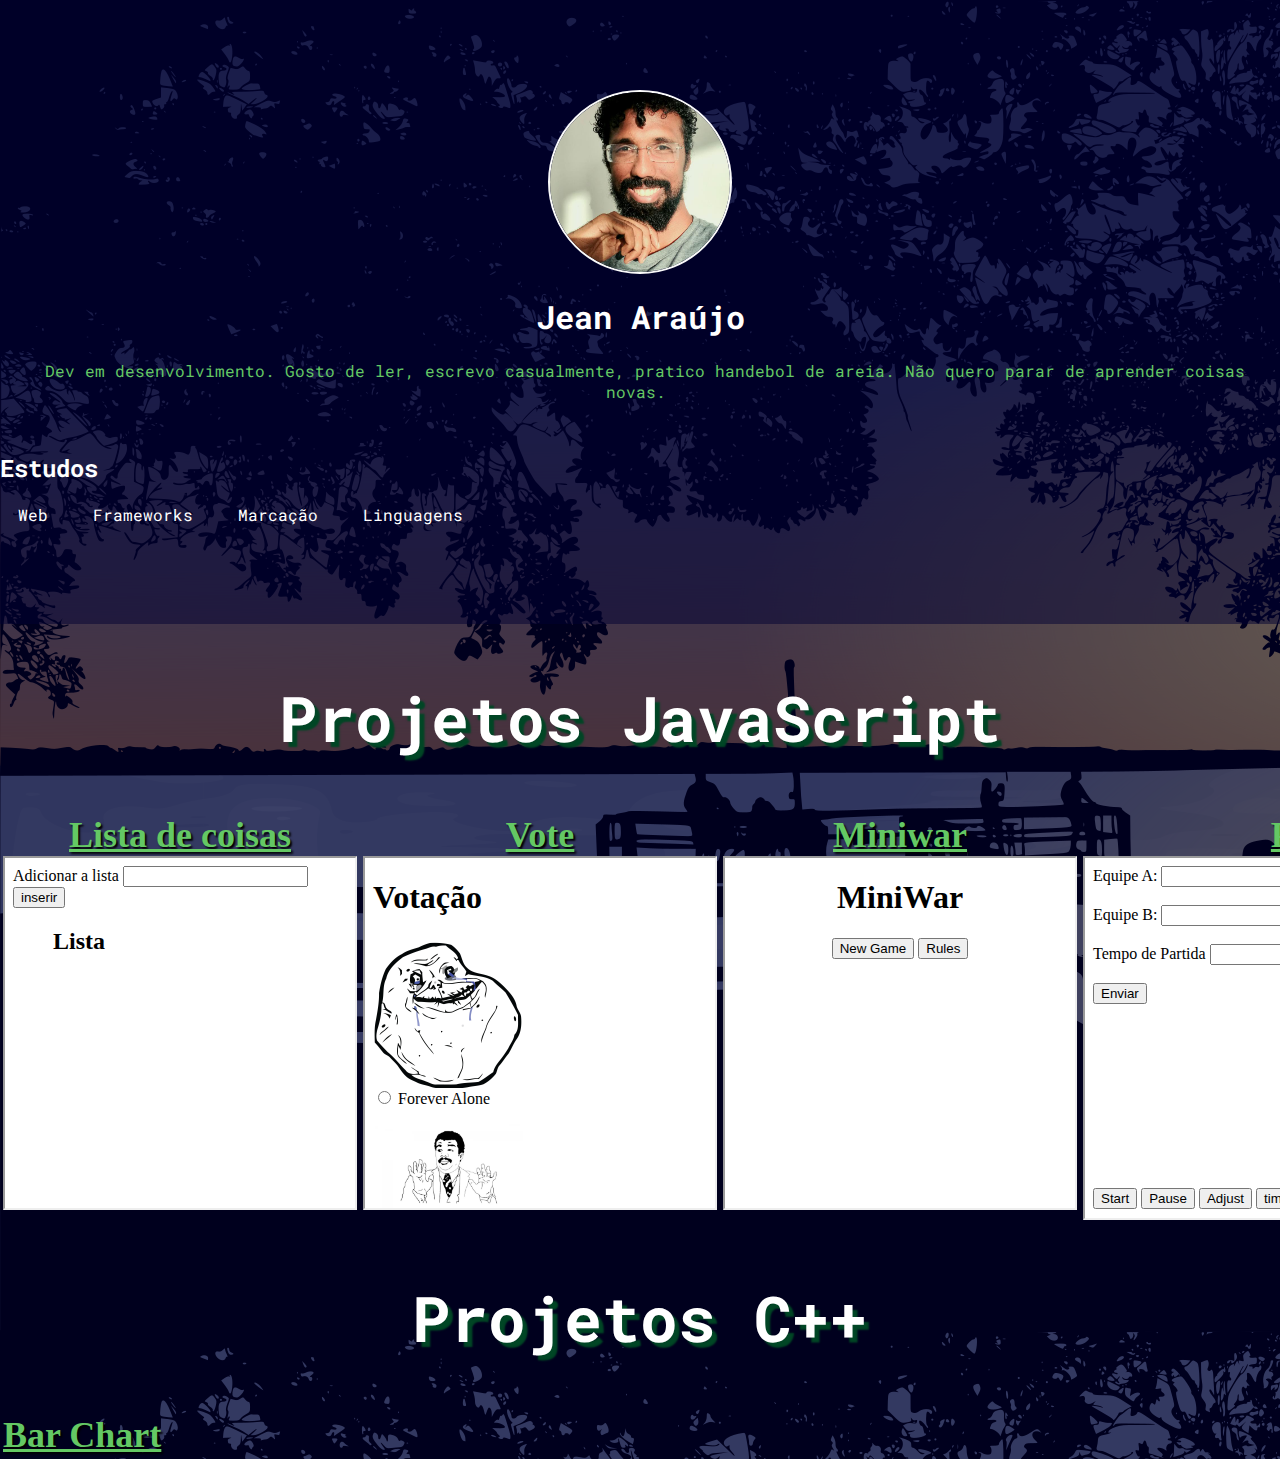
<file: index.html>
<!DOCTYPE! html>
<html>
<head> 
	<meta name="viewport" content="width=device-width, initial-scale=1.0">
	<link href="estilos/estilo.css" rel="stylesheet">
	<script src="./js/main.js"></script>
</head>

<body>
	<div class = "area_menu">
		<div id="menu" class = "bio">
			<img alt ="foto do perfil"src="./imgs/eu.jpg" class = "img_perfil">
			<h1> Jean Araújo </h1>
			<span class="descricao">Dev em desenvolvimento. Gosto de ler, escrevo casualmente, pratico handebol de areia. Não quero parar de aprender coisas novas. </span>	
			<div class = "estudos">
				<h2> Estudos </h2>
					<ul class = "topicos_de_estudo">
						<li onclick = "open_close_menu('estudos_web')" class="opcao">				
							Web
						</li>
						<li onclick = "open_close_menu('estudos_frameworks')" class="opcao">							
							Frameworks
						</li>
						<li onclick = "open_close_menu('estudos_marcacao')" class="opcao">			
							Marcação
						</li>
						<li onclick = "open_close_menu('estudos_linguagens')" class="opcao">
							Linguagens
						</li> 
					</ul>




					<ul id = "estudos_web" class = "menu_opcao" style="opacity: 0;"> 
						<li class = "topico_menu"><a href="./estudos/DOM.html">  HTML </a> </li>
						<li class = "topico_menu"><a> CSS </a> </li>
						<li class = "topico_menu"><a> Javascript </a> </li>
						<li class = "topico_menu"><a> PHP </a></li>
						<li class = "topico_menu"><a> SQL </a></li>
					</ul>
					<ul id = "estudos_frameworks" class = "menu_opcao" style="opacity: 0;"> 
						<li class = "topico_menu"><a href="./estudos/react.md"> React </a> </li>
						<li class = "topico_menu"><a> Angular </a> </li>
						<li class = "topico_menu"><a> Boostrap </a> </li>
						<li class = "topico_menu"><a> jQuery </a></li>
						<li class = "topico_menu"><a> Node </a></li>
					</ul>
					<ul id = "estudos_marcacao" class = "menu_opcao" style="opacity: 0;"> 
						<li class = "topico_menu"><a href="./estudos/XML.md"> XML </a></li>
					</ul>
					<ul id = "estudos_linguagens" class = "menu_opcao" style="opacity: 0;"> 
						<li class = "topico_menu"><a href="./estudos/cplusplus.md">  C++ </a></li>
						<li class = "topico_menu"><a> Java </a></li>
					</ul>

			</div>
		</div>
	</div>

	<div class = "area_comum">
		<h2 class="grupo_de_projeto"> Projetos JavaScript</h2>
		<nav class = "projetos">
			<div class = "projeto">
				<a class = "nome_do_projeto" href="./projetos/listadecoisas/listadecoisas.html"> Lista de coisas<br> </a>
				<iframe title="Lista de coisas" src="./projetos/listadecoisas/listadecoisas.html" width="350" height="350">
  					<p>Your browser does not support iframes.</p>
				</iframe>
			</div>
			<div class = "projeto">
				<a class = "nome_do_projeto" href="./projetos/vote/vote.html"> Vote <br></a>
				<iframe title="Vote" src="./projetos/vote/vote.html" width="350" height="350">
  					<p>Your browser does not support iframes.</p>
				</iframe>
			</div>
			<div class = "projeto">
				<a class = "nome_do_projeto" href="./projetos/miniwar/miniwar.html"> Miniwar <br></a>
				<iframe title="Miniwar" src="./projetos/miniwar/miniwar.html" width="350" height="350">
  					<p>Your browser does not support iframes.</p>
				</iframe>
			</div>
			<div class="projeto">
				<a class = "nome_do_projeto" href="./projetos//PElet/PElet.html"> Placar Eletrônico <br></a>
				<iframe title="Placar Eletrônico" src="./projetos/PElet/PElet.html" width="640" height="360">
  				<p>Your browser does not support iframes.</p>
				</iframe>
			</div>
		</nav>
		<h2 class="grupo_de_projeto"> Projetos C++</h2>
		<nav class = "projetos">
			<div class = "projeto">
				<a class = "nome_do_projeto" href="https://replit.com/@JeanAraujo1/BarChartTest?v=1"> Bar Chart<br> </a>
			</div>
		</nav>
	</div>

</body>
</html>
</file>
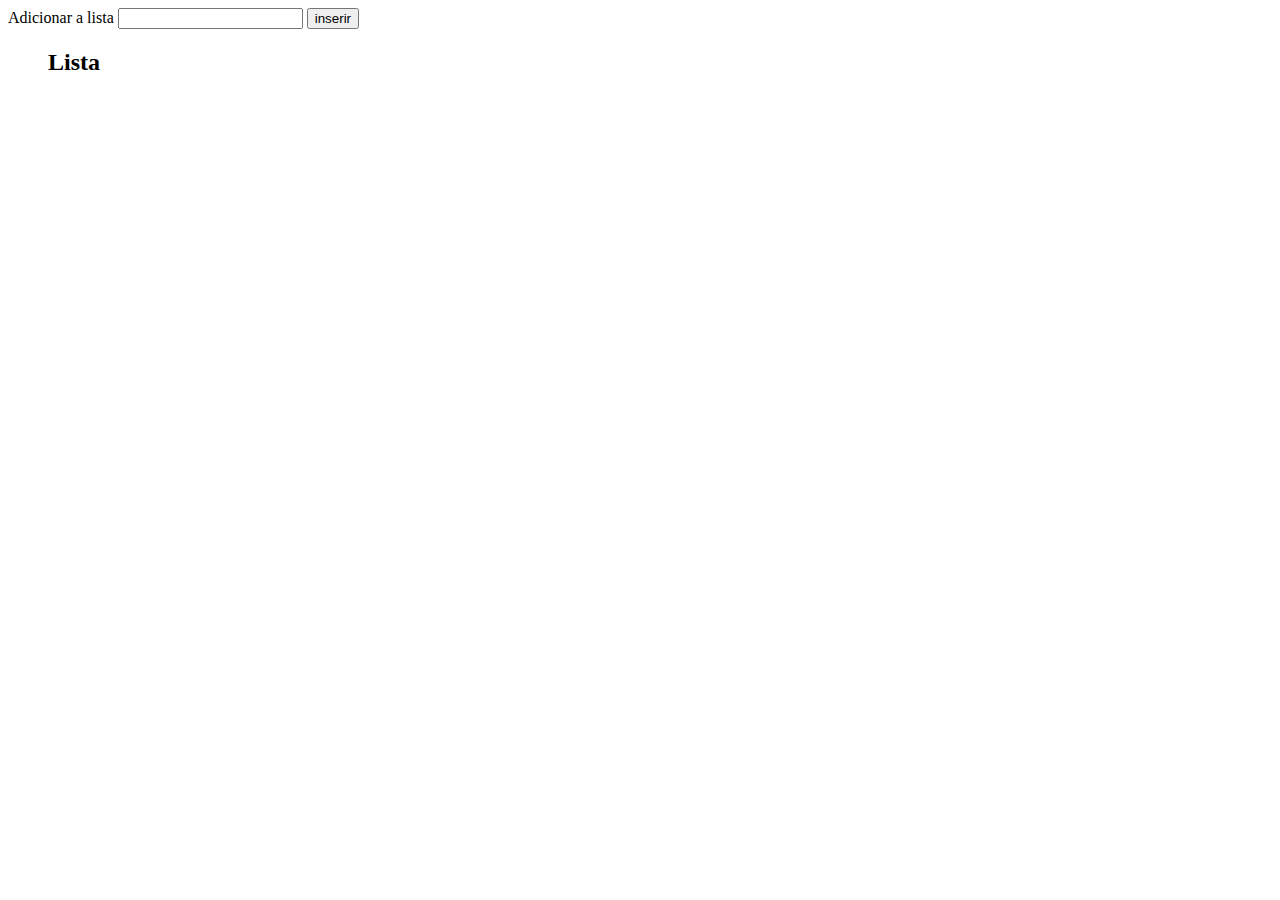
<file: projetos/listadecoisas/listadecoisas.html>
<!DOCTYPE html>
<html lang="pt-br">
	<head>
                <meta charset="UTF-8">
                <title> listadecoisas </title>
	</head>
	<body>
		<forms>
			Adicionar a lista <input type="text" id="item_lista"> 
                        <input type="button" value="inserir" onclick = "adicionar();">
			<meta name="viewport" content="width=device-width, initial-scale=1.0">
		</forms>
		<div>
			<ul id = "lista">
                    		<h2> Lista </h2>
			</ul>
		</div>
	</body>
	
</html>
<script type=text/javascript>
	function adicionar(){
		let MinhaLista = document.getElementById("lista"); //retorna a ul
		let NovoItem = document.createElement("li");  //cria uma nova li
		NovoItem.innerText = document.getElementById("item_lista").value; //acrescentar valor na li criada

		let RemoveItem = document.createElement("input"); //cria um botão de remover		
		RemoveItem.type="button"; 
		RemoveItem.value = "Remover";

		NovoItem.appendChild(RemoveItem); //acrescenta o botão em li

		MinhaLista.appendChild(NovoItem);	 //acrescenta a li na ul	
		RemoveItem.onclick = function(){NovoItem.parentNode.removeChild(NovoItem);};//função remove o item
	}
</script>
</file>
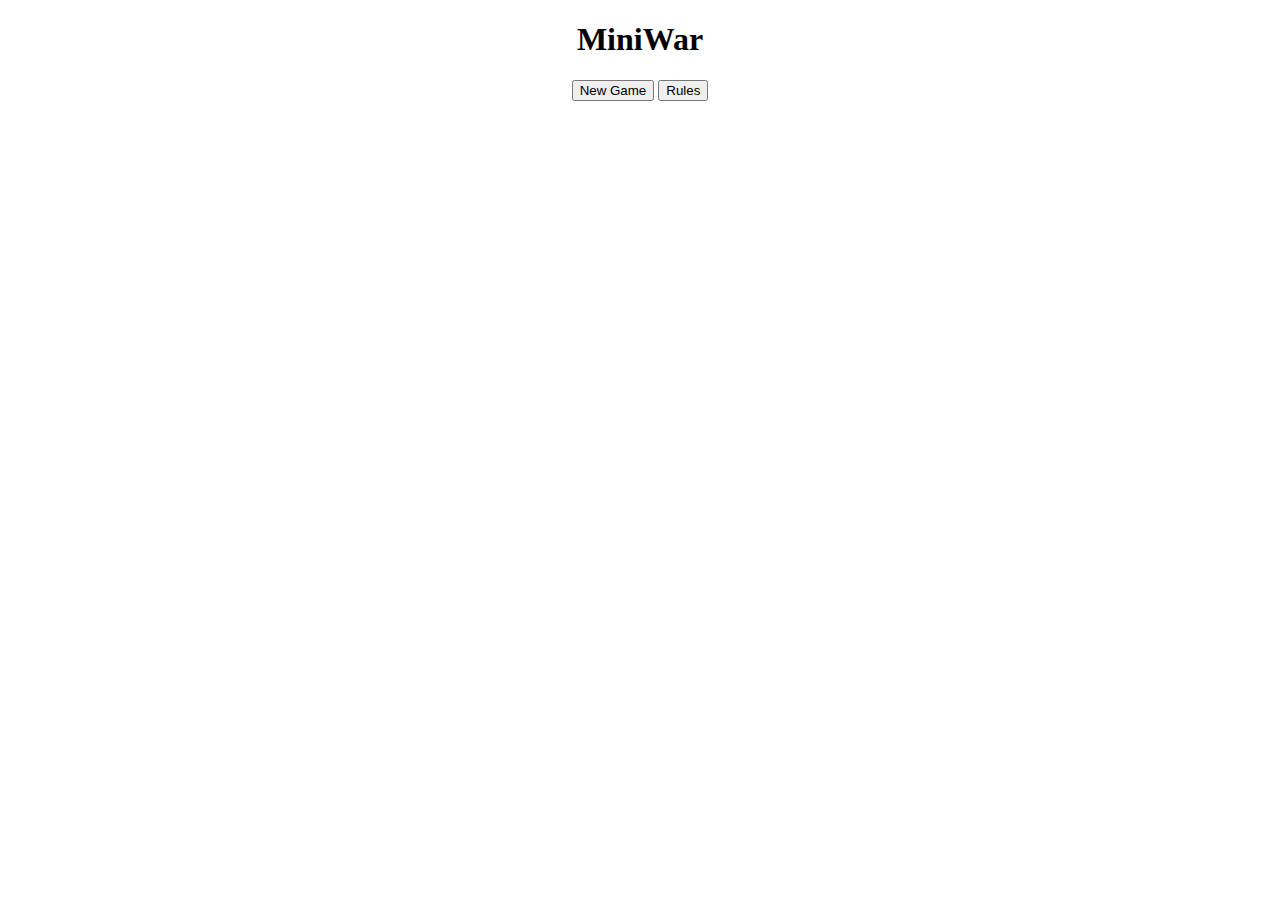
<file: projetos/miniwar/miniwar.html>
<!DOCTYPE html>
<html lang="pt-br">
	<head>
		<meta charset="UTF-8">
		<meta http-equiv="X-UA-Compatible" content="IE=edge">
		<meta name="viewport" content="width=device-width, initial-scale=1.0">
		<title> Miniwar </title>
		<style> 
			.controls {margin-bottom: 10px;}
			.row {margin: 1px; display: flex; flex-direction: row; justify-content: center}
			.box {margin: 1px; background-color: black; width: 150px; height: 150px; }
			body {text-align: center;}
			#board{visibility:hidden;}
			
		</style>
	</head>
	<body>
		<h1> MiniWar </h1>
		<div class="controls">
			<input type="button" value="New Game" onclick="start()"> </input>
			<input type="button" value="Rules" onclick="rules()"> </input>
		</div>
		<div id = "board">
			<h2 id="turno"> </h2>
			<div id="row_1" class = "row">
				<div id="c_11" class = "box" onclick="conquer()">3</div>
				<div id="c_12" class = "box" onclick="conquer()">2</div>
				<div id="c_13" class = "box" onclick="conquer()">1</div>
			</div>
			<div id="row_2" class = "row">
				<div id="c_21" class = "box" onclick="conquer()">2</div>
				<div id="c_22" class = "box" onclick="conquer()">1</div>
				<div id="c_23" class = "box" onclick="conquer()">2</div>
			</div>
			<div id="row_3" class = "row">
				<div id="c_31" class = "box" onclick="conquer()">1</div>
				<div id="c_32" class = "box" onclick="conquer()">2</div>
				<div id="c_33" class = "box" onclick="conquer()">3</div>
			</div>
		</div>
		
	</body>
</html>
<script type=text/javascript>
	let board_matrix = [ "c_11","c_12","c_13","c_21","c_22","c_23","c_31","c_32","c_33"];
	let turn;
	//avalia o fim do jogo
	function game_over(){
		let color = document.getElementById("c_11").style.backgroundColor;
		let value = document.getElementById("c_11").innerHTML;
		for(let i=0;i<9;i++){
			if(document.getElementById(board_matrix[i]).innerHTML != value ||document.getElementById(board_matrix[i]).style.backgroundColor != color){
				return 0;
			}
		}
		alert("YOU WIN");
		return 1;	
	}
	//troca o turno
	function change_turn(){
		if(turn==0){
			document.getElementById("turno").innerHTML = "Red Turn";
			turn=1;	
		}
		else{
			document.getElementById("turno").innerHTML = "Blue Turn";
			turn=0;	
		}
	}
	//exibe as regras
	function rules(){
		alert("Make all the squares blue or red with the same value inside");
	}
	//iniciar um novo jogo
	function start(){
		document.getElementById("board").style.visibility = "visible";
		turn = Math.floor(Math.random() * 2);
		if(turn==1){document.getElementById("turno").innerHTML = "Red Turn";}
		else{document.getElementById("turno").innerHTML = "Blue Turn";}		
		
		document.getElementById("c_11").style.backgroundColor = "blue";
		document.getElementById("c_11").innerHTML="3";
		document.getElementById("c_12").style.backgroundColor = "blue";
		document.getElementById("c_12").innerHTML="2";
		document.getElementById("c_21").style.backgroundColor = "blue";
		document.getElementById("c_21").innerHTML="2";

		document.getElementById("c_33").style.backgroundColor = "red";
		document.getElementById("c_33").innerHTML="3";
		document.getElementById("c_32").style.backgroundColor = "red";
		document.getElementById("c_32").innerHTML="2";
		document.getElementById("c_23").style.backgroundColor = "red";
		document.getElementById("c_23").innerHTML="2";

		document.getElementById("c_13").style.backgroundColor = "white";
		document.getElementById("c_13").innerHTML="2";
		document.getElementById("c_22").style.backgroundColor = "white";
		document.getElementById("c_22").innerHTML="2";
		document.getElementById("c_31").style.backgroundColor = "white";
		document.getElementById("c_31").innerHTML="2";
	
	}
	//conquista um quadrado
	function conquer(){

		let square = document.getElementById(event.target.id); //square seleicionado
		let square_value= parseInt(square.innerHTML); //valor do selecionado

		if(turn == 0){//turno do azul
			if(square.style.backgroundColor=="blue"){ // se o bloco clicado foi azul
				square_value++;
				square.innerHTML=square_value;
			}
			if(square.style.backgroundColor=="red"||square.style.backgroundColor=="white"){	//se o bloco clicado foi vermelho
				square_value--;
				if(square_value==0){//se chegar a 0 troca a cor e vira 1
					square_value=1;
					square.style.backgroundColor="blue";
				}
				square.innerHTML=square_value;
			}
		}

		if(turn == 1){//turno do vermelho
			if(square.style.backgroundColor=="red"){ // se o bloco clicado foi azul
				square_value++;
				square.innerHTML=square_value;
			}
			if(square.style.backgroundColor=="blue"||square.style.backgroundColor=="white"){	//se o bloco clicado foi vermelho
				square_value--;
				if(square_value==0){//se chegar a 0 troca a cor e vira 1
					square_value=1;
					square.style.backgroundColor="red";
				}
				square.innerHTML=square_value;
			}			
		}
		change_turn();
		game_over();
	}

	
</script>
</file>
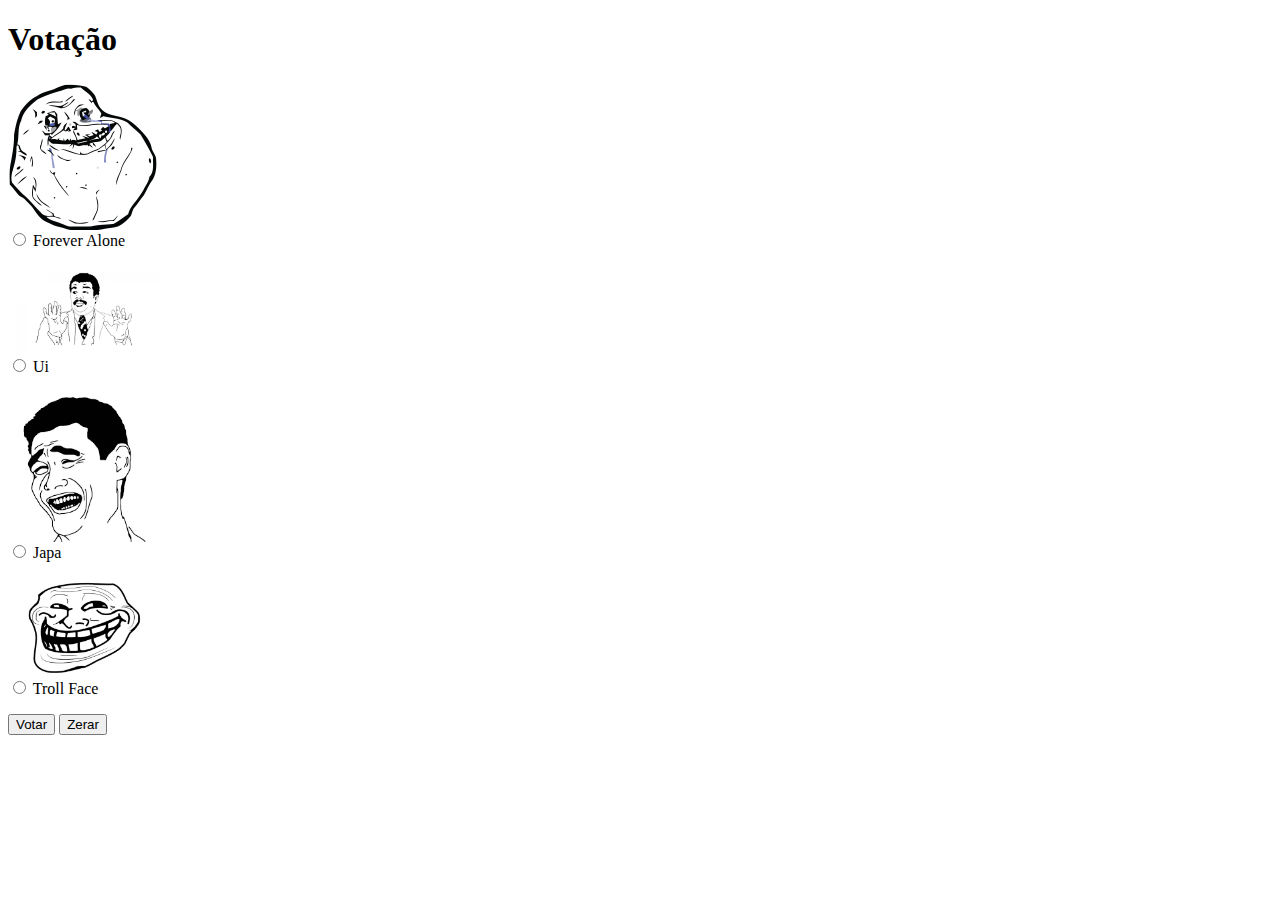
<file: projetos/vote/vote.html>
<!DOCTYPE html>
<html lang="pt-br">
	<head>
		<meta charset="UTF-8">
		<title> Vote </title>
		<style> 
			.candidate_box {display:block;}
			.candidate_box img{width:150px;display:block;}
		</style>
	</head>
	<body>
		<h1>	Votação </h1>
		<forms >
			<div class = "candidate_box">
				<img src="imgs/fa.jpg" alt="Minha Figura1">
				<input type="radio" name = "candidate" id="cadidate_1" id="c1">
				<label for="candidate_1">Forever Alone</label>	
			</div>
			<p id="r1"></p>

			<div class = "candidate_box">
				<img src="imgs/iu.jpg" alt="Minha Figura2">
				<input type="radio" name = "candidate" id="cadidate_2" id="c2">
				<label for="candidate_2">Ui </label>
			</div>
			<p id="r2"></p>

			<div class = "candidate_box">
				<img src="imgs/jp.jpeg" alt="Minha Figura3">
				<input type="radio" name = "candidate" id="cadidate_3" id="c3">
				<label for="candidate_3">Japa</label>
			</div>
			<p id="r3"></p>

			<div class = "candidate_box">
				<img src="imgs/trollf.jpg" alt="Minha Figura4">
				<input type="radio" name = "candidate" id="cadidate_4" id="c4">
				<label for="candidate_4">Troll Face</label>
			</div>
			<p id="r4"></p>

			<input type = "submit" value = "Votar" onclick="vote();">
			<input type = "submit" value = "Zerar" onclick="zero();">
		</forms>
	</body>
</html>
<script type=text/javascript>

	function vote(){
		//captura o candidato selecionado
		let candidate_choose = document.querySelector('input[name="candidate"]:checked').id;
		alert("You choose the "+ candidate_choose);
		
		//set o total de votos
		if(localStorage.getItem("total") != null){
			votos = parseInt(localStorage.getItem("total"))+1;
			localStorage.setItem("total",votos);	
		}
		else{
			localStorage.setItem("total",1);
		}

		//set o voto do candidato selecionado
		if(localStorage.getItem(candidate_choose) != null){
			votos = parseInt(localStorage.getItem(candidate_choose))+1;
			localStorage.setItem(candidate_choose,votos);	
		}
		else{
			localStorage.setItem(candidate_choose,1);
		}


		//exibe a %
		document.getElementById("r1").innerHTML= localStorage.getItem("cadidate_1")/localStorage.getItem("total")*100 + "%";
		document.getElementById("r2").innerHTML= localStorage.getItem("cadidate_2")/localStorage.getItem("total")*100 + "%";
		document.getElementById("r3").innerHTML= localStorage.getItem("cadidate_3")/localStorage.getItem("total")*100 + "%";
		document.getElementById("r4").innerHTML= localStorage.getItem("cadidate_4")/localStorage.getItem("total")*100 + "%";
	}
	function zero(){
		localStorage.setItem("cadidate_1",0);
		localStorage.setItem("cadidate_2",0);
		localStorage.setItem("cadidate_3",0);
		localStorage.setItem("cadidate_4",0);
		localStorage.setItem("total",0);
		
		document.getElementById("r1").innerHTML="0%";
		document.getElementById("r2").innerHTML= "0%";
		document.getElementById("r3").innerHTML="0%";
		document.getElementById("r4").innerHTML= "0%";
		
	}
</script>
</file>
<file: estilos/estilo.css>
@import url('https://fonts.googleapis.com/css2?family=Roboto+Mono:ital,wght@1,500&display=swap');

body{
	background-color:black; 
	background-image: url('../imgs/paisa123.png');
	color: white;
	margin: 0;
	font-family: 'Roboto Mono', monospace;
}
.area_menu{ 
	text-align: center; 
}
	.bio{  
		padding-top: 10vh; 
		padding-bottom: 10vh; 
		background-color: rgba(0,0,50,0.8);
	}
		.img_perfil{
			width: 20vh; 
			border-radius: 100px;	
			border:2px solid rgb(250,250,250);
		}
		.descricao{
			color:rgb(100,200,100);	
			padding-left:1vh;
			padding-right:1vh;
			
		}
		.estudos{
			margin-top:50px;
			text-align: left;
			position:static;
		}
		.topicos_de_estudo{
			padding: 0;
			margin-left: 2vh;
			margin-right: 2vh;
			margin-bottom: 1vh;
			list-style:none;
			display: flex;
			flex-wrap: nowrap; 
			overflow-x:scroll;
			
		}
		.topicos_de_estudo::-webkit-scrollbar{
			display: none;
		}

		.opcao{
			margin-right:5vh;
			cursor: pointer;
			color:white;
			transition: color 1s;
		}
		.opcao:hover{color:red;}
		.menu_opcao{
			display: flex;
			flex-wrap: nowrap;
			overflow-x: scroll;
			transition: opacity 1s;
			list-style:none;
			position:absolute;
			padding:0;
			width: 90%;
			left:5%;
			right:5%;
			
			margin-top: 2vh;
		}
		.menu_opcao::-webkit-scrollbar{
			display: none;
		}
			.topico_menu{	
				display: inline;
				margin-right:5vh;	
			}
			.topico_menu a{color: green;}
			.topico_menu a:hover{color: red;}

	.area_comum{
		overflow:hidden;
		text-align: center;
		background-color: rgba(0,0,50,0.6);
	} 
		.projetos{
			display: flex;	
			flex-wrap: nowrap; 
			overflow-x: scroll;
			overflow-y: hidden;

		}
			.grupo_de_projeto{
				font-size: 7vh;
				text-shadow: 0.5vh 0.5vh 0.2vh rgb(0, 70, 37);
			}
			.projeto{
				margin:3px
			}

			iframe{
				background-color:white;
			}
			.nome_do_projeto{
				font-size: 4vh;
				text-shadow: 0.2vh 0.2vh 0.2vh rgb(0, 0, 0);
				font-weight: bolder;
				color:rgb(100,200,100);
				text-align: center;
				font-family:cursive;
			}
</file>
